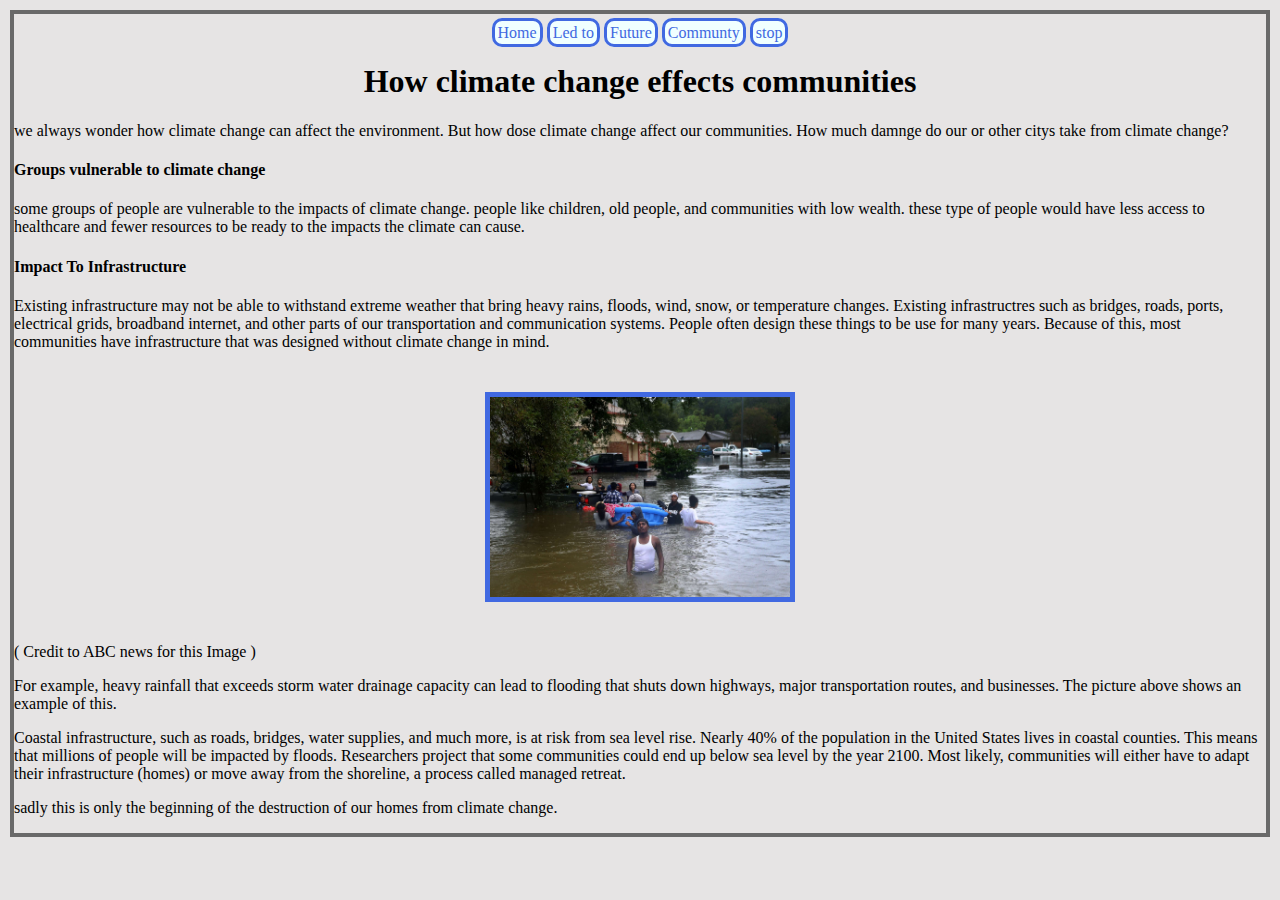
<file: community.html>
<!DOCTYPE html>
<html>
  <head>
    <link rel="stylesheet" href="style.css">
  </head>
  <body>

    <div class="links">
      <a href="index.html">Home</a>
      <a href="led.html"> Led to</a>
      <a href="future.html">Future</a>
      <a href="community.html">Communty</a>
      <a href="stop.html">stop</a>
    </div>
    <div class="title"> <h1> How climate change effects communities  </h1> </div>


    <p> 
      we always wonder how climate change can affect the environment. But how dose climate change affect our communities. How much damnge do our or other citys take from climate change?
    </p>

    <h4> Groups vulnerable to climate change </h4> 

    <p> some groups of people are vulnerable to the impacts of climate change. people like children, old people, and communities with low wealth. these type of people would have less access to healthcare and fewer resources to be ready to the impacts the climate can cause. 


    <h4>Impact To Infrastructure </h4>

    <p> Existing infrastructure may not be able to withstand extreme weather that bring heavy rains, floods, wind, snow, or temperature changes. Existing infrastructres such as bridges, roads, ports, electrical grids, broadband internet, and other parts of our transportation and communication systems. People often design these things to be use for many years. Because of this, most communities have infrastructure that was designed without climate change in mind. 
    <div class="images">
      <img src="dudelooking.jpg" alt="Image description" >
    </div>
    <p> ( Credit to ABC news for this Image )</p>


    <p> For example, heavy rainfall that exceeds storm water drainage capacity can lead to flooding that shuts down highways, major transportation routes, and businesses. The picture above shows an example of this.  </p>

    <p>   Coastal infrastructure, such as roads, bridges, water supplies, and much more, is at risk from sea level rise. Nearly 40% of the population in the United States  lives in coastal counties. This means that millions of people will be impacted by floods. Researchers project that some communities could end up below sea level by the year 2100. Most likely, communities will either have to adapt their infrastructure (homes) or move away from the shoreline, a process called managed retreat. </p>


    <p> sadly this is only the beginning of the destruction of our homes from climate change. </p>




  </body>
</html>
</file>
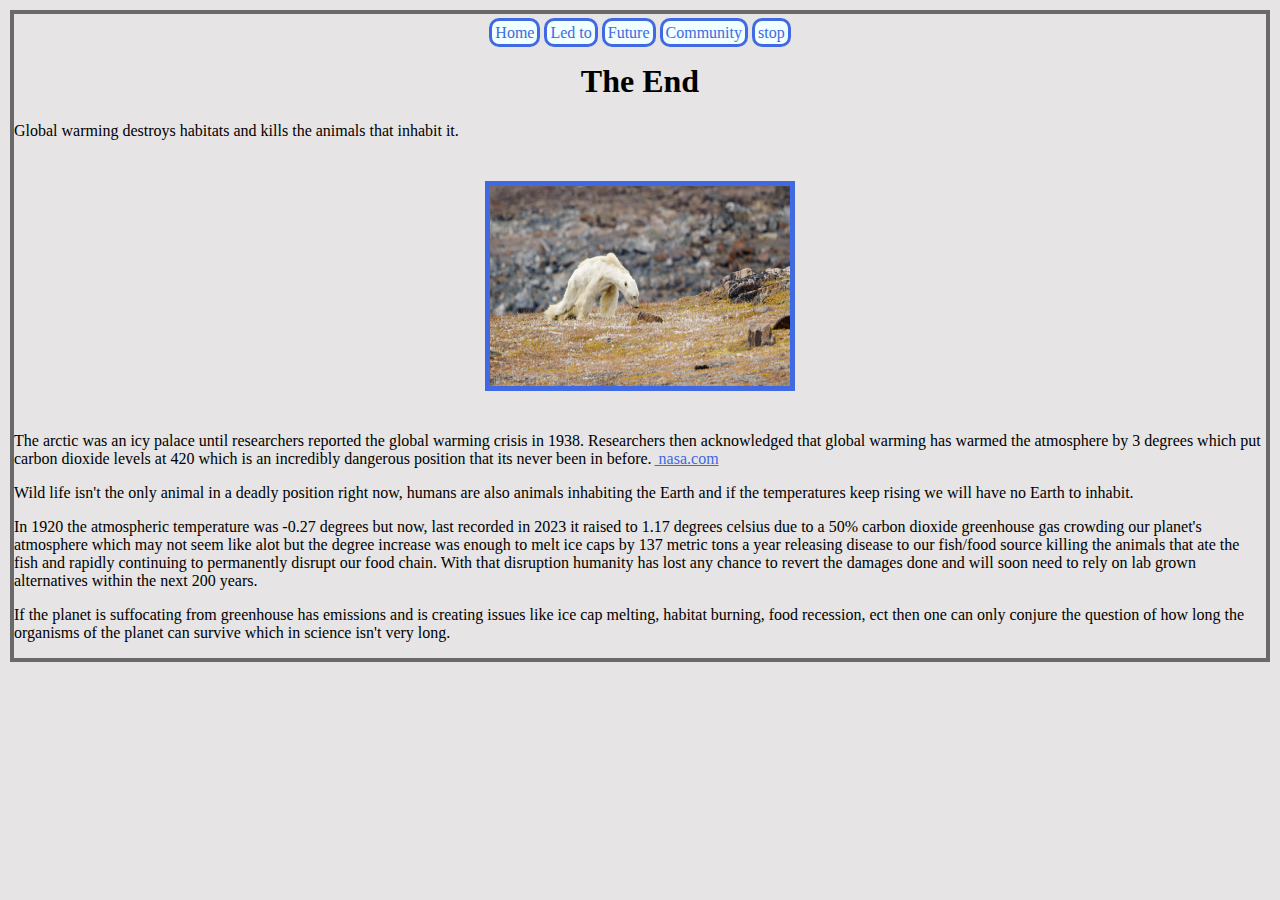
<file: future.html>
<!DOCTYPE html>
<html>
  <head>
    <link rel="stylesheet" href="style.css"> 
  </head>
  <body>
    
    <div class="links">
      <a href="index.html">Home</a>
      <a href="led.html"> Led to</a>
      <a href="future.html">Future</a>
      <a href="community.html">Community</a>
      <a href="stop.html">stop</a>
    </div>
    <h1>The End</h1>
    <p> Global warming destroys habitats and kills the animals that inhabit it.</p>
<div class="images">
    <img src="polarbear.jpg">
    </div>
    <div class="text">
    <p> The arctic was an icy palace until researchers reported the global warming crisis in 1938. Researchers then acknowledged that global warming has warmed the atmosphere by 3 degrees which put carbon dioxide levels at 420 which is an incredibly dangerous position that its never been in before.<a href="https://science.nasa.gov/climate-change/evidence/"> nasa.com</a></p>
    </div>
    <p> Wild life isn't the only animal in a deadly position right now, humans are also animals inhabiting the Earth and if the temperatures keep rising we will have no Earth to inhabit.</p>

    <p> In 1920 the atmospheric temperature was -0.27 degrees but now, last recorded in 2023 it raised to 1.17 degrees celsius due to a 50% carbon dioxide greenhouse gas crowding our planet's atmosphere which may not seem like alot but the degree increase was enough to melt ice caps by 137 metric tons a year releasing disease to our fish/food source killing the animals that ate the fish and rapidly continuing to permanently disrupt our food chain. With that disruption humanity has lost any chance to revert the damages done and will soon need to rely on lab grown alternatives within the next 200 years.</p>
    <p> If the planet is suffocating from greenhouse has emissions and is creating issues like ice cap melting, habitat burning, food recession, ect then one can only conjure the question of how long the organisms of the planet can survive which in science isn't very long.
    </p>
  </body>
</html>
</file>
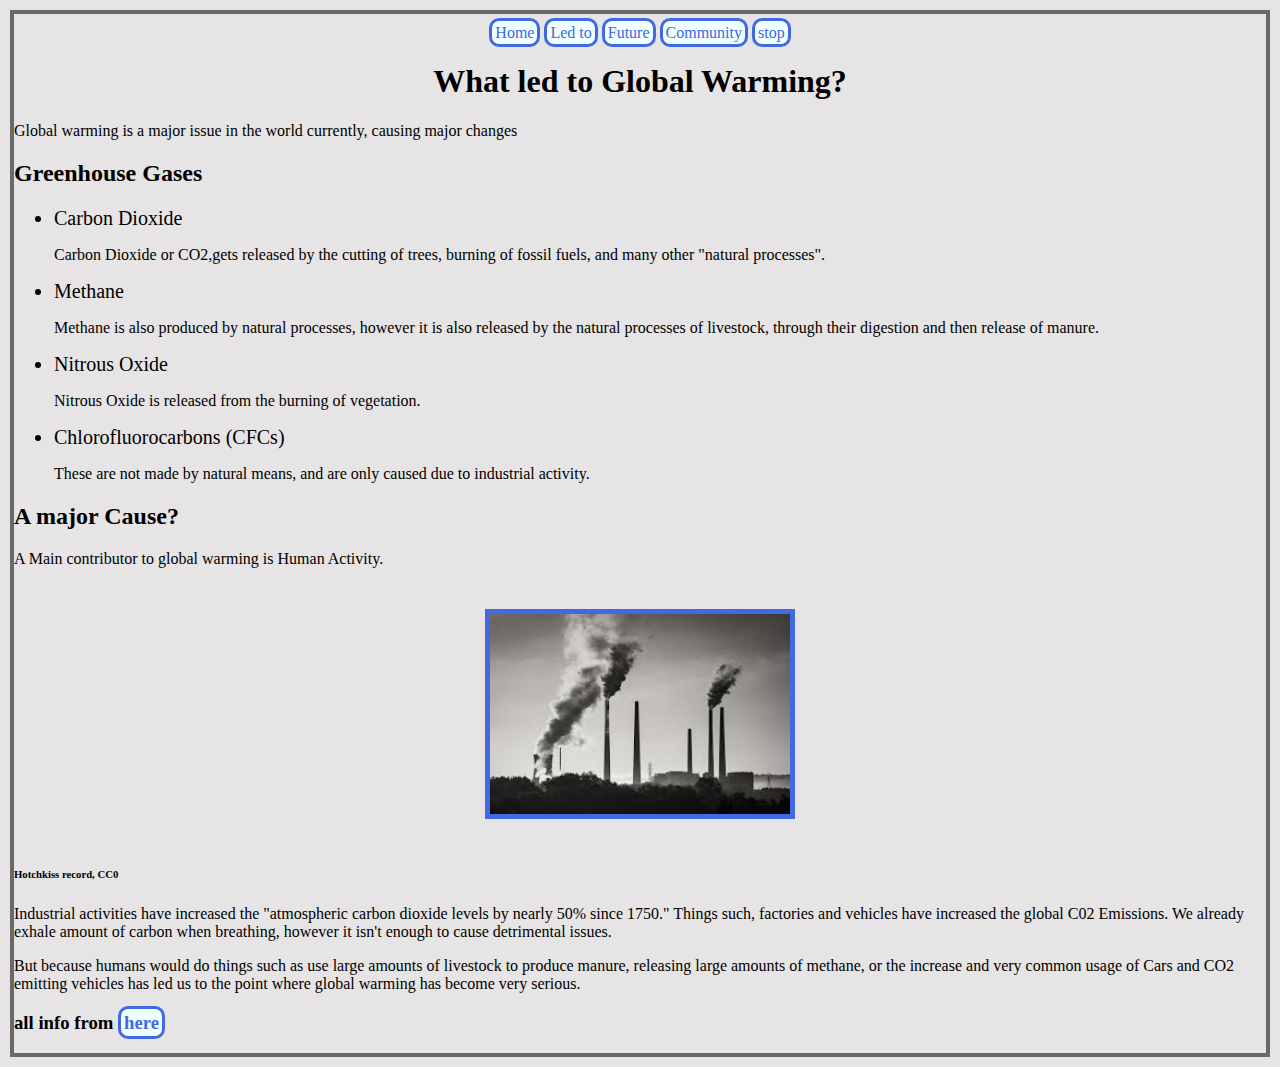
<file: led.html>
<!DOCTYPE html>
<html>
  <head>
    <link rel="stylesheet" href="style.css">
  </head>
  <body>
     
    <div class="links">
      <a href="index.html">Home</a>
      <a href="led.html"> Led to</a>
      <a href="future.html">Future</a>
      <a href="community.html">Community</a>
      <a href="stop.html">stop</a>
    </div>
    <h1>What led to Global Warming?</h1>
    
    <p>Global warming is a major issue in the world currently, causing major changes</p>
    <h2>Greenhouse Gases</h2>
    <ul>
      <li>Carbon Dioxide</li>
      <p>Carbon Dioxide or CO2,gets released by the cutting of trees, burning of fossil fuels, and many other "natural processes".</p>
      <li>Methane</li>
      <p>Methane is also produced by natural processes, however it is also released by the natural processes of livestock, through their digestion and then release of manure. </p>
      <li>Nitrous Oxide</li>
      <p>Nitrous Oxide is released from the burning of vegetation.</p>
      <li>Chlorofluorocarbons (CFCs)</li>
      <p>These are not made by natural means, and are only caused due to industrial activity.</p>       
    </ul>

    <h2>A major Cause?</h2>
    <p>A Main contributor to global warming is Human Activity.</p>
    <div class="images">
    <img src="factorysmoke.jpeg" alt="factory">
      </div>
    <h6>Hotchkiss record, CC0</h6>
    <p>Industrial activities have increased the "atmospheric carbon dioxide levels by nearly 50% since 1750." Things such, factories and vehicles have increased the global C02 Emissions. We already exhale amount of carbon when breathing, however it isn't enough to cause detrimental issues.</p>

    <p>But because humans would do things such as use large amounts of livestock to produce manure, releasing large amounts of methane, or the increase and very common usage of Cars and CO2 emitting vehicles has led us to the point where global warming has become very serious.</p>

    <h3>all info from <a href="https://science.nasa.gov/climate-change/causes/">here</a></h3>
  </body>
</html>
</file>
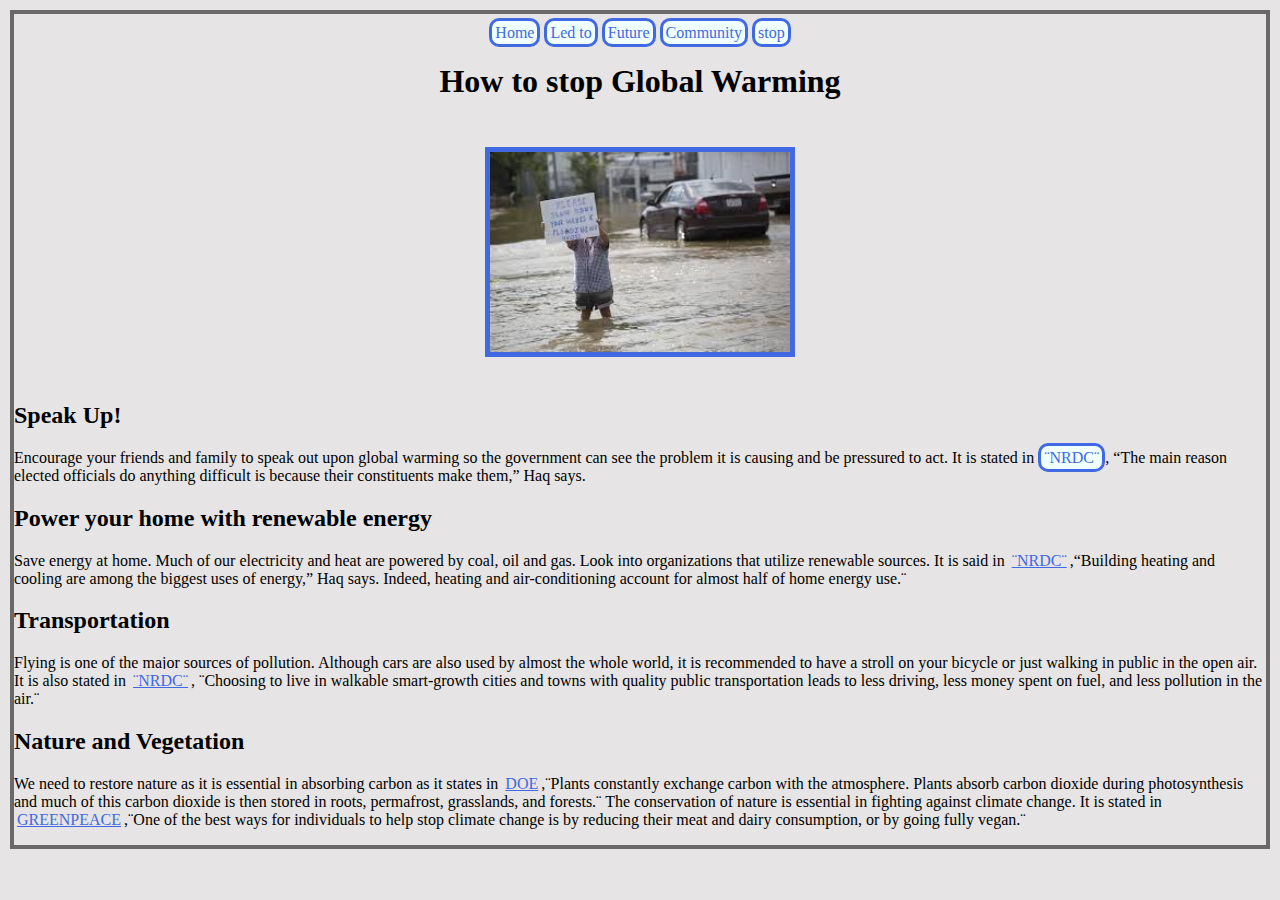
<file: stop.html>
<!DOCTYPE html>
<html>
  <head>
    <link rel="stylesheet" href="style.css">
  </head>
  <body>
    <div class="links">
      <a href="index.html">Home</a>
      <a href="led.html"> Led to</a>
      <a href="future.html">Future</a>
      <a href="community.html">Community</a>
      <a href="stop.html">stop</a>
    </div>
    
    <h1> How to stop Global Warming</h1>
    <div class="images">
    <img src="stop.jpeg" alt="stop">
    </div>
    <h2> Speak Up!</h2>
    <p> Encourage your friends and family to speak out upon global warming so the government can see the problem it is causing and be pressured to act. 
      It is stated in <a href="https://www.nrdc.org/stories/how-you-can-stop-global-warming">¨NRDC¨</a>, “The main reason elected officials do anything difficult is because their constituents make them,” Haq says.</p>
    <h2>Power your home with renewable energy</h2>
    <div class="text">
    <p> Save energy at home. Much of our electricity and heat are powered by coal, oil and gas. Look into organizations that utilize renewable sources. It is said in <a href="https://www.nrdc.org/stories/how-you-can-stop-global-warming">¨NRDC¨</a>,“Building heating and cooling are among the biggest uses of energy,” Haq says. Indeed, heating and air-conditioning account for almost half of home energy use.¨ </p>
    <h2> Transportation </h2> 
    <p> Flying is one of the major sources of pollution. Although cars are also used by almost the whole world, it is recommended to have a stroll on your bicycle or just walking in public in the open air. It is also stated in <a href="https://www.nrdc.org/stories/how-you-can-stop-global-warming">¨NRDC¨</a>, ¨Choosing to live in walkable smart-growth cities and towns with quality public transportation leads to less driving, less money spent on fuel, and less pollution in the air.¨</p>
    <h2> Nature and Vegetation</h2>
    <p> We need to restore nature as it is essential in absorbing carbon as it states in <a href="https://www.energy.gov/science/doe-explainsthe-carbon-cycle#:~:text=Plants%20constantly%20exchange%20carbon%20with,carbon%20dioxide%20when%20they%20decay.">DOE</a>,¨Plants constantly exchange carbon with the atmosphere. Plants absorb carbon dioxide during photosynthesis and much of this carbon dioxide is then stored in roots, permafrost, grasslands, and forests.¨ The conservation of nature is essential in fighting against climate change. It is stated in <a href=¨https://www.greenpeace.org.uk/challenges/climate-change/solutions-climate-change/¨> GREENPEACE</a>,¨One of the best ways for individuals to help stop climate change is by reducing their meat and dairy consumption, or by going fully vegan.¨</p>
    </div>
  </body>
</html>
</file>
<file: style.css>
body{
background-color:#e6e4e4;
border-style:solid;
border-color:dimgrey;
border-width:4px;
margin:10px;
}

h1{
  text-align:center;
}

li{
  font-size:20px;
}

img {
  width:300px;
  height:200px;
  margin:25px;
  border-style:solid;
  border-color:royalblue;
  border-width:5px
}

a{
  border-style:solid;
  border-radius:10px;
  text-decoration:none;
  padding:3px;
  background-color:azure;
}
.text a{
  border-style:none;
  background-color:#e6e4e4;
  text-decoration:underline;
}

.links{
  text-align:center;
  margin: 10px;
  
}
.images{
  display:flex;
  justify-content:center;
  
  flex-wrap:wrap;
  
}

a:link{
  color:royalblue;
}

a:visited{
  color:red;
}

a:hover{
  color:orange
}

a:active{
  
}
</file>
